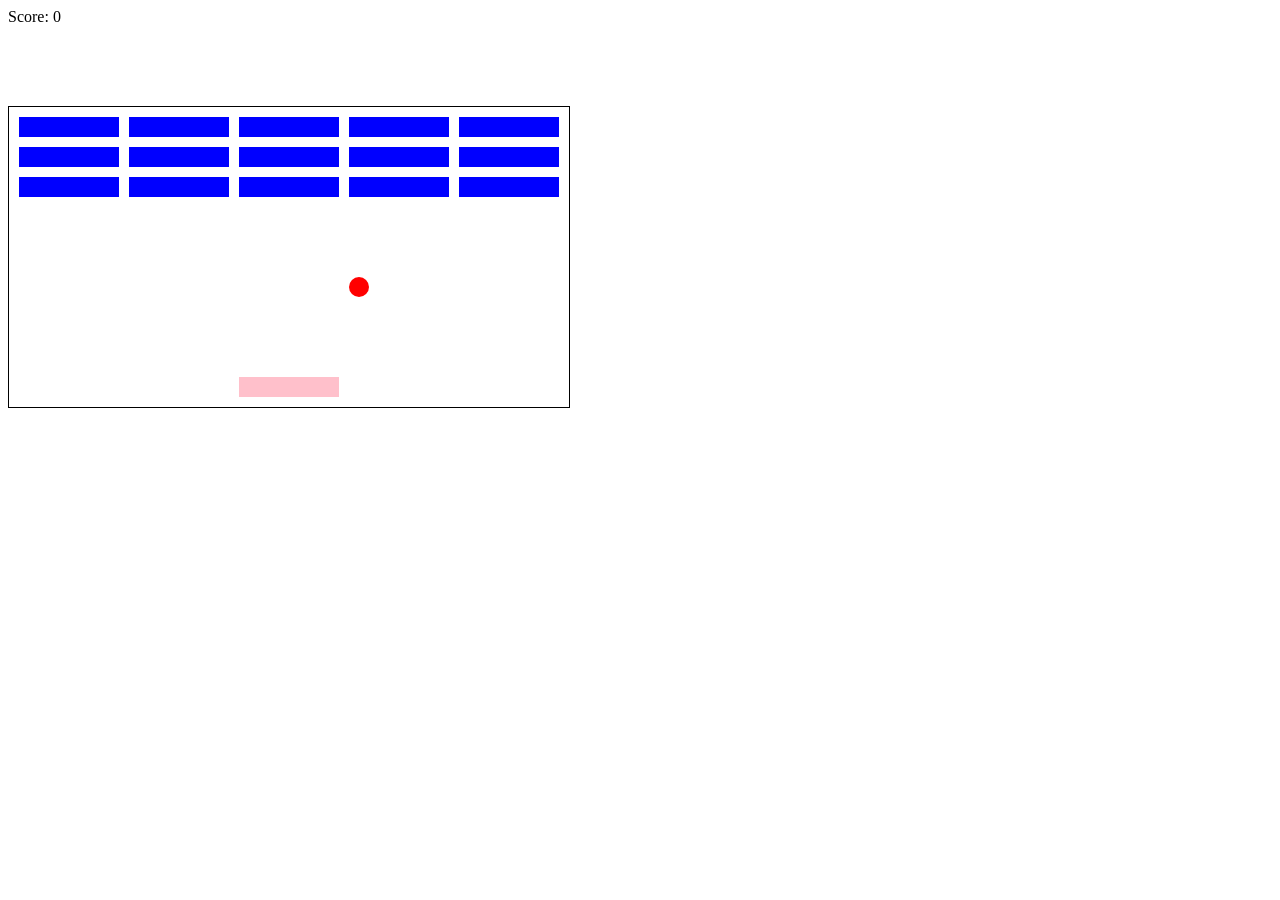
<file: Breakout/index.html>
<!DOCTYPE html>
<html lang="en">

<head>
    <meta charset="UTF-8">
    <meta name="viewport" content="width=device-width, initial-scale=1.0">
    <title>Breakout Game</title>
    <link rel="stylesheet" type="text/css" href="styles.css">
</head>

<body>

    <div id="score">Score: 0</div>
    <div class="grid">

    </div>

    <script src="index.js"></script>
</body>

</html>
</file>
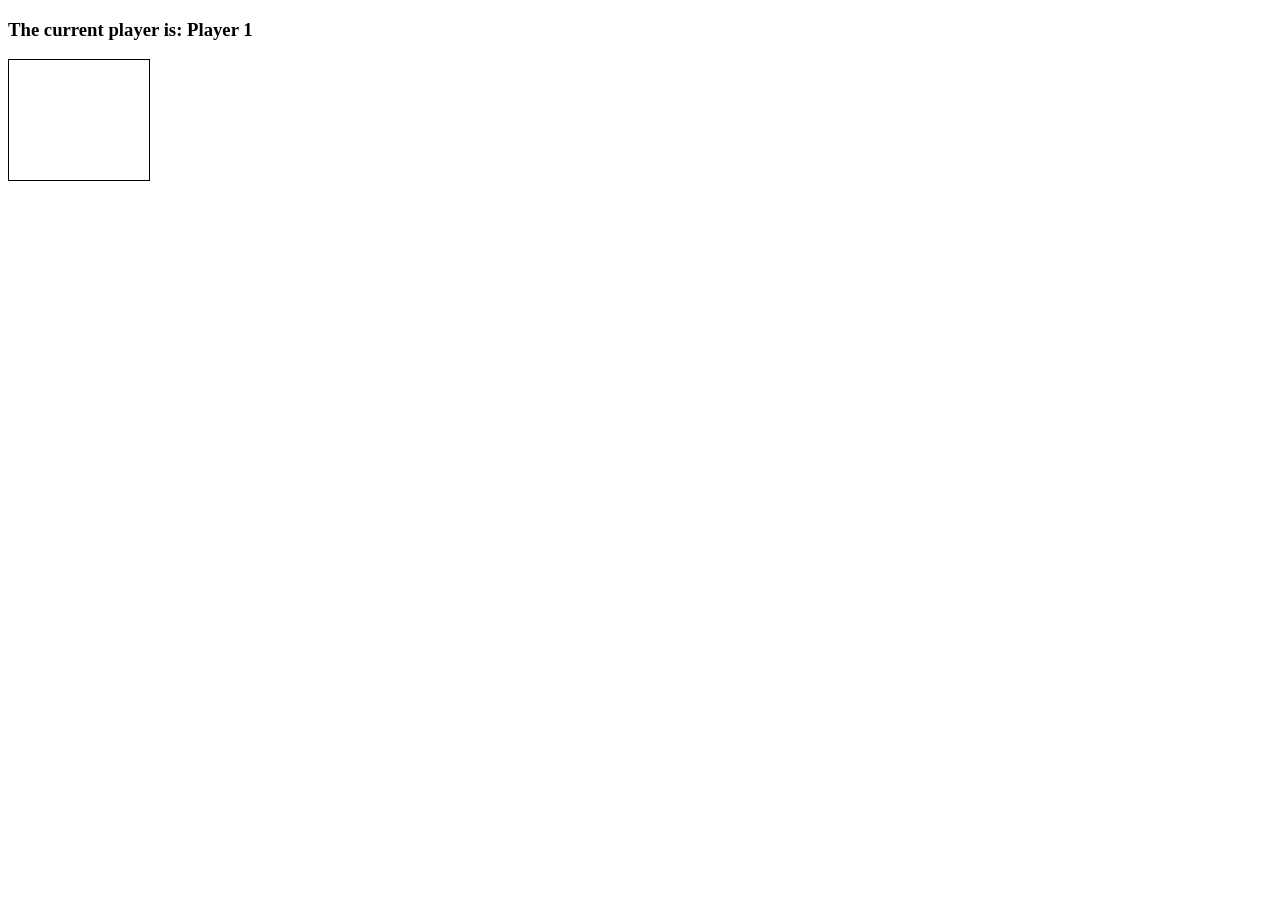
<file: Connect Four/index.html>
<!DOCTYPE html>
<html lang="en">

<head>
    <meta charset="UTF-8">
    <meta name="viewport" content="width=device-width, initial-scale=1.0">
    <link rel="stylesheet" href="styles.css">
    <title>Connect Four</title>
</head>

<body>
    <h3>The current player is: Player <span id="current-player">1</span></h3>
    <h3 id="result"></h3>

    <div class="grid">
        <div></div>
        <div></div>
        <div></div>
        <div></div>
        <div></div>
        <div></div>
        <div></div>
        <div></div>
        <div></div>
        <div></div>
        <div></div>
        <div></div>
        <div></div>
        <div></div>
        <div></div>
        <div></div>
        <div></div>
        <div></div>
        <div></div>
        <div></div>
        <div></div>
        <div></div>
        <div></div>
        <div></div>
        <div></div>
        <div></div>
        <div></div>
        <div></div>
        <div></div>
        <div></div>
        <div></div>
        <div></div>
        <div></div>
        <div></div>
        <div></div>
        <div></div>
        <div></div>
        <div></div>
        <div></div>
        <div></div>
        <div></div>
        <div></div>
        <div class="taken"></div>
        <div class="taken"></div>
        <div class="taken"></div>
        <div class="taken"></div>
        <div class="taken"></div>
        <div class="taken"></div>
        <div class="taken"></div>
    </div>

    <script src="app.js" charset="UTF-8"></script>
</body>

</html>
</file>
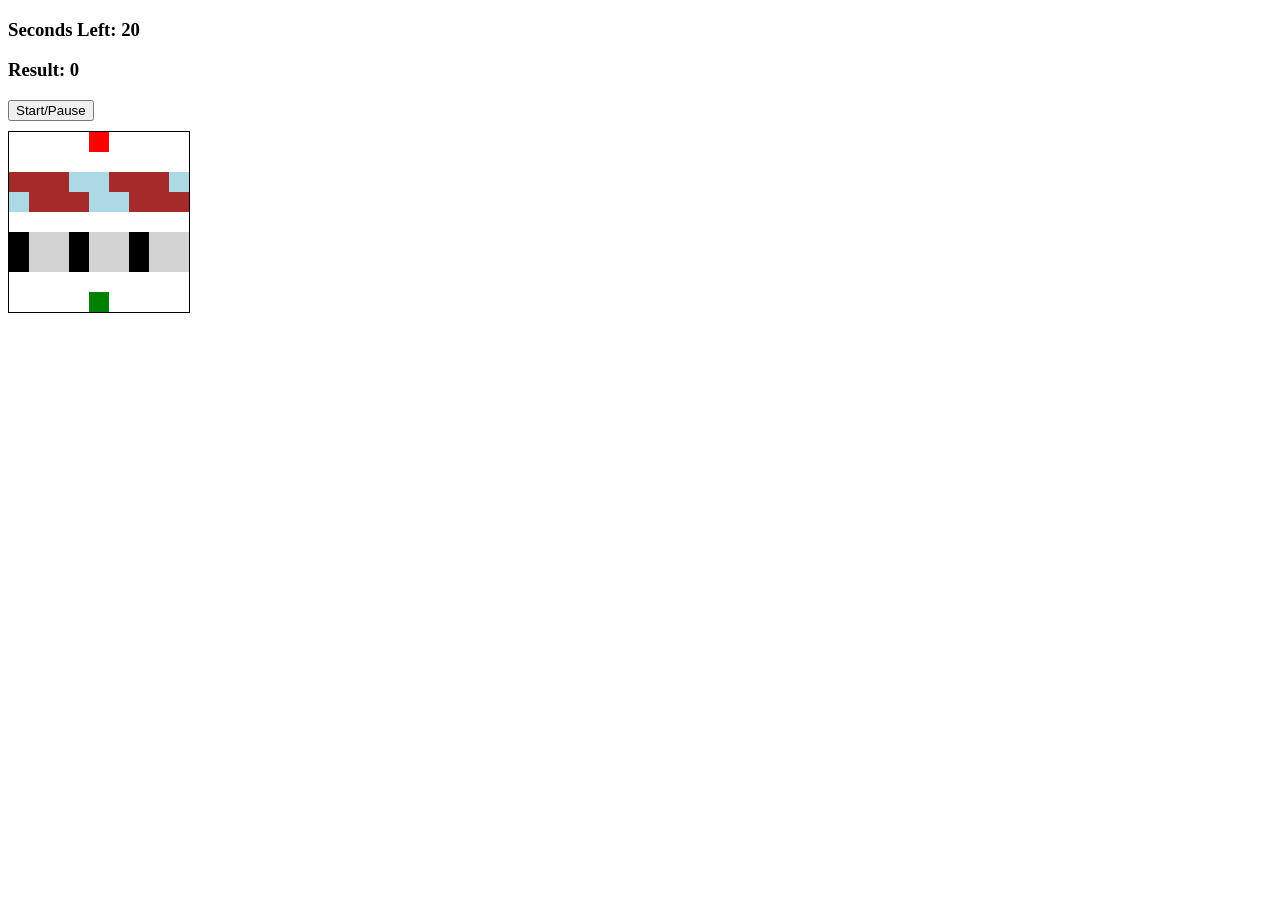
<file: Frogger/index.html>
<!DOCTYPE html>
<html lang="en">

<head>
    <meta charset="UTF-8">
    <meta name="viewport" content="width=device-width, initial-scale=1.0">
    <title>Frogger
    </title>
    <link rel="stylesheet" href="styles.css">
</head>

<body>
    <h3>Seconds Left: <span id="time-left">20</span></h3>
    <h3>Result: <span id="result">0</span></h3>

    <button id="start-pause-button">Start/Pause</button>

    <div class="grid">
        <div></div>
        <div></div>
        <div></div>
        <div></div>
        <div class="ending-block"></div>
        <div></div>
        <div></div>
        <div></div>
        <div></div>
        <div></div>
        <div></div>
        <div></div>
        <div></div>
        <div></div>
        <div></div>
        <div></div>
        <div></div>
        <div></div>
        <div class="log-left l1"></div>
        <div class="log-left l2"></div>
        <div class="log-left l3"></div>
        <div class="log-left l4"></div>
        <div class="log-left l5"></div>
        <div class="log-left l1"></div>
        <div class="log-left l2"></div>
        <div class="log-left l3"></div>
        <div class="log-left l4"></div>
        <div class="log-right l5"></div>
        <div class="log-right l1"></div>
        <div class="log-right l2"></div>
        <div class="log-right l3"></div>
        <div class="log-right l4"></div>
        <div class="log-right l5"></div>
        <div class="log-right l1"></div>
        <div class="log-right l2"></div>
        <div class="log-right l3"></div>
        <div></div>
        <div></div>
        <div></div>
        <div></div>
        <div></div>
        <div></div>
        <div></div>
        <div></div>
        <div></div>
        <div class="car-left c1"></div>
        <div class="car-left c2"></div>
        <div class="car-left c3"></div>
        <div class="car-left c1"></div>
        <div class="car-left c2"></div>
        <div class="car-left c3"></div>
        <div class="car-left c1"></div>
        <div class="car-left c2"></div>
        <div class="car-left c3"></div>
        <div class="car-right c1"></div>
        <div class="car-right c2"></div>
        <div class="car-right c3"></div>
        <div class="car-right c1"></div>
        <div class="car-right c2"></div>
        <div class="car-right c3"></div>
        <div class="car-right c1"></div>
        <div class="car-right c2"></div>
        <div class="car-right c3"></div>
        <div></div>
        <div></div>
        <div></div>
        <div></div>
        <div></div>
        <div></div>
        <div></div>
        <div></div>
        <div></div>
        <div></div>
        <div></div>
        <div></div>
        <div></div>
        <div class="starting-block frog"></div>
        <div></div>
        <div></div>
        <div></div>
        <div></div>
        <div></div>
    </div>


    <script src="app.js"></script>
</body>

</html>
</file>
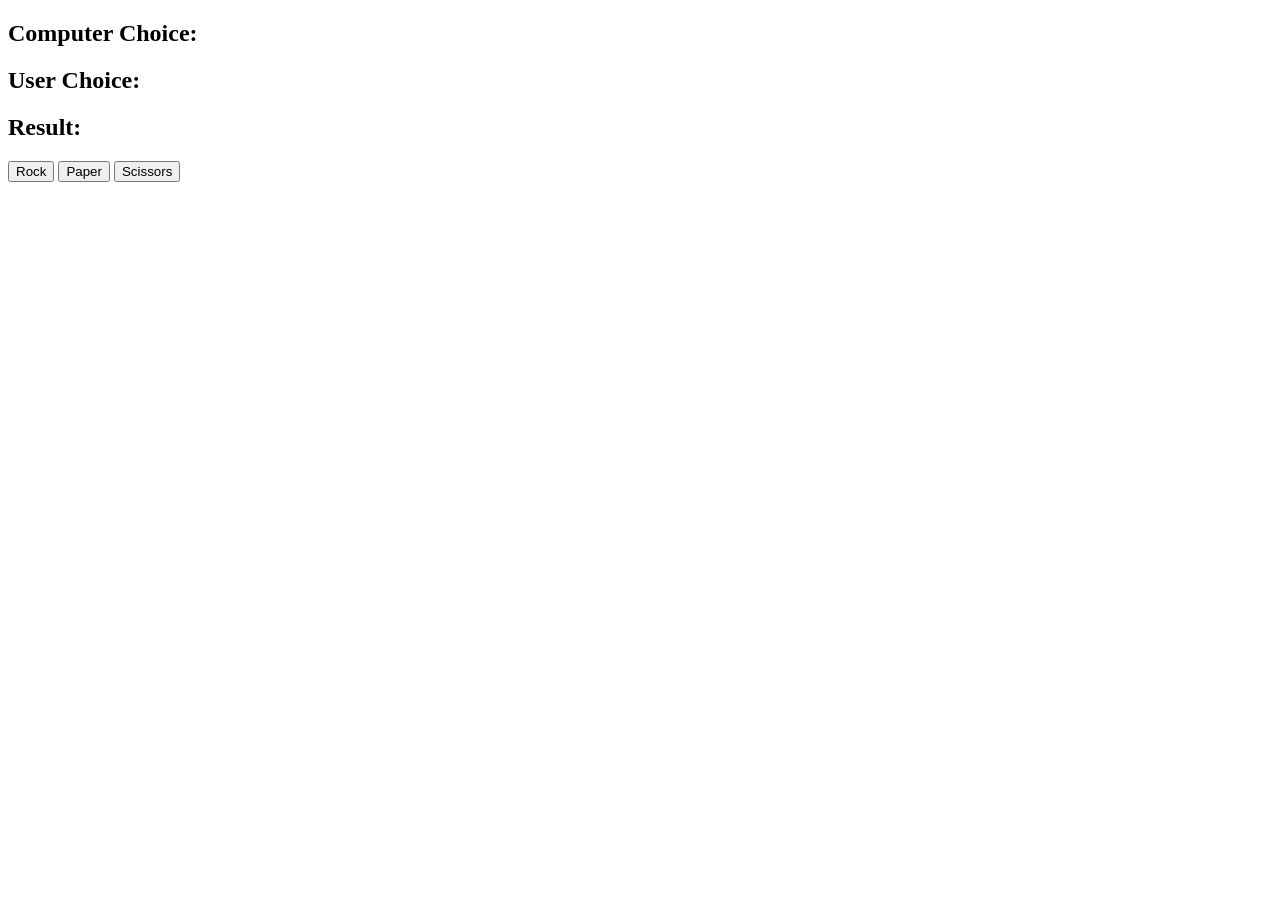
<file: Rock Paper Scissors/index.html>
<!DOCTYPE html>
<html lang="en">

<head>
    <meta charset="UTF-8">
    <meta name="viewport" content="width=device-width, initial-scale=1.0">
    <title>Rock Paper Scissors Tutorial</title>
</head>

<body>
    <h2>Computer Choice: <span id="computer-choice"> </span></h2>
    <h2>User Choice: <span id="user-choice"> </span></h2>
    <h2>Result: <span id="result"> </span></h2>

    <button id="rock">Rock</button>
    <button id="paper">Paper</button>
    <button id="scissors">Scissors</button>

    <script src="app.js" charset="utf-8"></script>
</body>

</html>
</file>
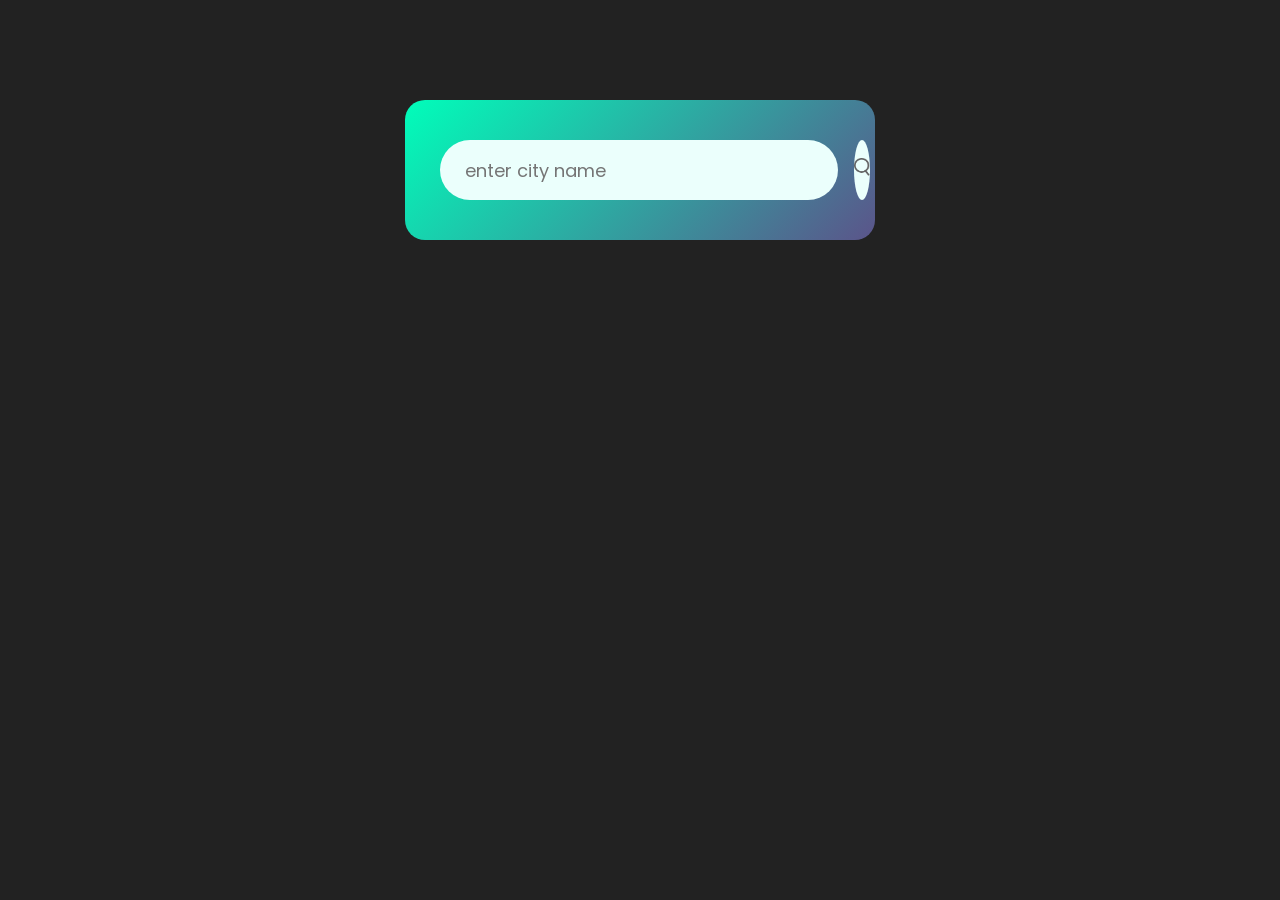
<file: Weather App/index.html>
<!DOCTYPE html>
<html lang="en">

<head>
    <meta charset="UTF-8">
    <meta name="viewport" content="width=device-width, initial-scale=1.0">
    <link rel="preconnect" href="https://fonts.googleapis.com">
    <link rel="preconnect" href="https://fonts.gstatic.com" crossorigin>
    <link href="https://fonts.googleapis.com/css2?family=Poppins&display=swap" rel="stylesheet">
    <link rel="stylesheet" href="style.css">
    <title>Weather App</title>
</head>

<body>

    <div class="card">
        <div class="search">
            <input type="text" placeholder="enter city name" spellcheck="false">
            <button><img src="./Images/search.png" alt="" srcset=""></button>
        </div>
        <div class="error">
            <p>Invalid city name</p>
        </div>
        <div class="weather">
            <img src="Images/rain.png" class="weather-icon">
            <h1 class="temp">22°C</h1>
            <h2 class="city">Toronto</h2>
            <div class="details">
                <div class="col">
                    <img src="./Images/humidity.png" alt="">
                    <div>
                        <p class="humidity">50%</p>
                        <p>Humidity</p>
                    </div>
                </div>
                <div class="col">
                    <img src="./Images/wind.png" alt="">
                    <div>
                        <p class="wind">15 km/hr</p>
                        <p>Wind Speed</p>
                    </div>
                </div>
            </div>
        </div>
    </div>

    <script src="app.js"> </script>
</body>

</html>
</file>
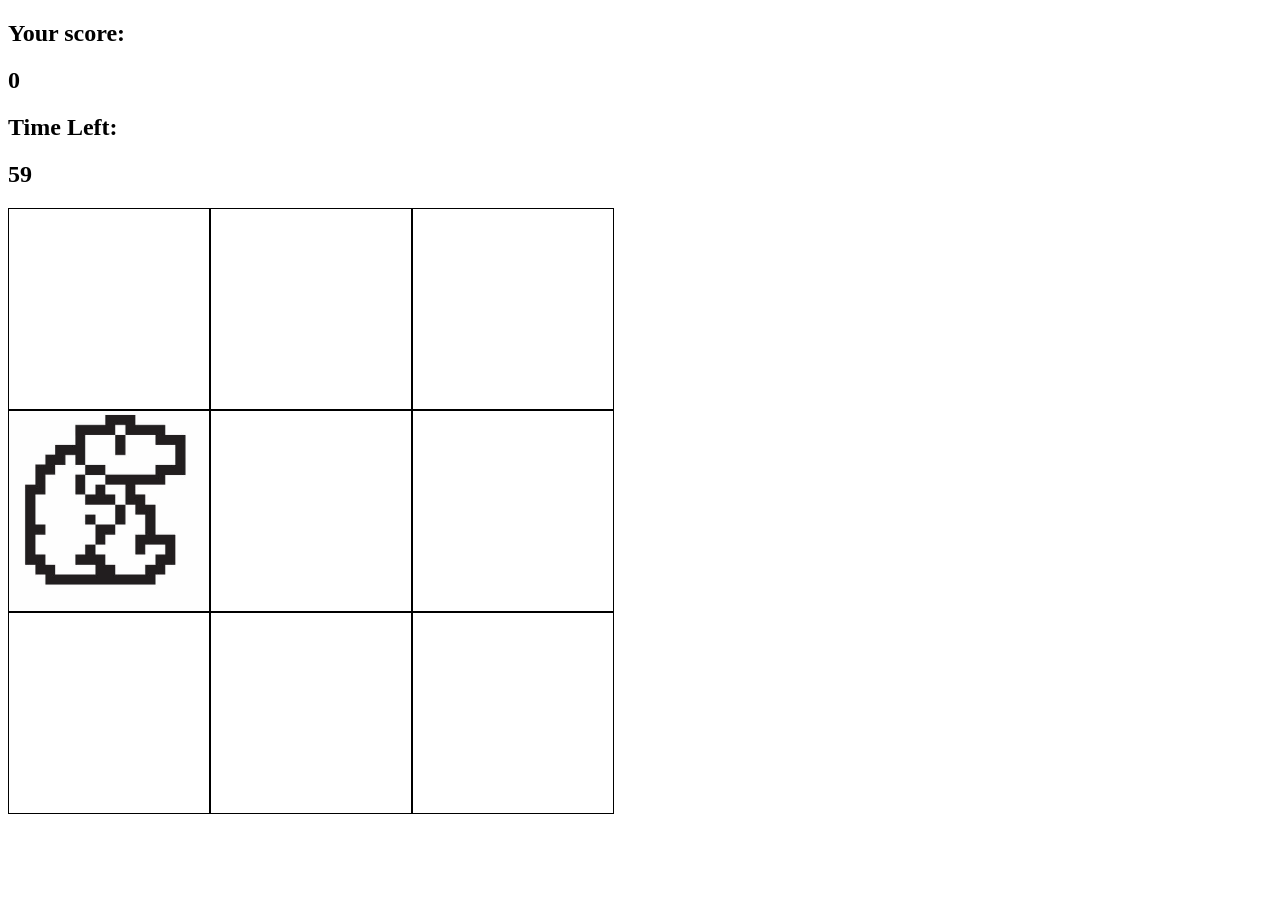
<file: Whac-a-Mole/index.html>
<!doctype html>

<html lang="en">

<head>
    <meta charset="utf-8">
    <title>Whac-a-mole</title>
    <link rel="stylesheet" href="styles.css">
</head>

<body>

    <h2>Your score:</h2>
    <h2 id="score">0</h2>

    <h2>Time Left:</h2>
    <h2 id="time-left">60</h2>

    <div class="grid">
        <div class="square" id="1"></div>
        <div class="square" id="2"></div>
        <div class="square" id="3"></div>
        <div class="square" id="4"></div>
        <div class="square" id="5"></div>
        <div class="square" id="6"></div>
        <div class="square" id="7"></div>
        <div class="square" id="8"></div>
        <div class="square" id="9"></div>
    </div>

    <script src="app.js"></script>
</body>

</html>
</file>
<file: Breakout/styles.css>
.grid {
    position: absolute;
    width: 560px;
    height: 300px;
    border: solid black 1px;
    margin-top: 80px;
}

.block {
    position: absolute;
    width: 100px;
    height: 20px;
    background-color: blue;
}

.user {
    position: absolute;
    width: 100px;
    height: 20px;
    background-color: pink;
}

.ball {
    position: absolute;
    width: 20px;
    height: 20px;
    border-radius: 10px;
    background-color: red;
}
</file>
<file: Connect Four/styles.css>
.grid {
    border: 1px solid black;
    height: 120px;
    width: 140px;
    display: flex;
    flex-wrap: wrap;
}

.grid div {
    height: 20px;
    width: 20px;
}

.player-one {
    background-color: red;
    border-radius: 10px;
}

.player-two {
    background-color: blue;
    border-radius: 10px;
}
</file>
<file: Frogger/styles.css>
.grid {
    border: 1px solid black;
    height: 180px;
    width: 180px;
    display: flex;
    flex-wrap: wrap;
    margin-top: 10px;
}

.grid div {
    height: 20px;
    width: 20px;
}

.ending-block {
    background-color: red;
}

.starting-block {
    background-color: blue;
}

/*.log-left,
.log-right {
    background-color: lightblue;
}*/

.car-left,
.car-right {
    background-color: lightgrey;
}

.frog {
    background-color: green !important;
}

.l1,
.l2,
.l3 {
    background-color: brown;
}

.l4,
.l5 {
    background-color: lightblue;
}

.c1 {
    background-color: black;
}

.c2,
.c3 {
    background-color: lightgray;
}
</file>
<file: Weather App/style.css>
* {
    margin: 0;
    padding: 0;
    font-family: 'Poppins', sans-serif;
    box-sizing: border-box;
}

body {
    background: #222;

}

.card {
    width: 90%;
    max-width: 470px;
    background: linear-gradient(135deg, #00feba, #5b548a);
    color: #fff;
    margin: 100px auto 0;
    border-radius: 20px;
    padding: 40px 35px;
    text-align: center;
}

.search {
    width: 100%;
    display: flex;
    align-items: center;
    justify-content: space-between;
}

.search input {
    border: 0;
    outline: 0;
    background: #ebfffc;
    color: #555;
    padding: 10px 25px;
    height: 60px;
    border-radius: 30px;
    flex: 1;
    margin-right: 16px;
    font-size: 18px;
}

.search button {
    border: 0;
    outline: 0;
    background: #ebfffc;
    border-radius: 50%;
    width: 60px;
    height: 60px;
    cursor: pointer;
}

.search button img {
    width: 16px;
}

.weather-icon {
    width: 170px;
    margin-top: 30px;
}

.weather {
    display: none;
}

.weather h1 {
    font-size: 80px;
    font-weight: 500;
}

.weather h2 {
    font-size: 45px;
    font-weight: 400;
    margin-top: -10px;
}

.details {
    display: flex;
    align-items: center;
    justify-content: space-between;
    padding: 0 20px;
    margin-top: 50px;
}

.col {
    display: flex;
    align-items: center;
    text-align: left;
}

.col img {
    width: 40px;
    margin-right: 10px;
}

.humidity,
.wind {
    font-size: 28px;
    margin-top: -6px;
}

.error {
    text-align: left;
    margin-left: 10px;
    font-size: 14px;
    margin-top: 10px;
    display: none;
}
</file>
<file: Whac-a-Mole/styles.css>
.grid {
    width: 606px;
    height: 606px;
    display: flex;
    flex-wrap: wrap;
}

.square {
    height: 200px;
    width: 200px;
    border: solid black 1px;
}

.mole {
    background-image: url("mole.jpg");
    background-size: cover;
}
</file>
